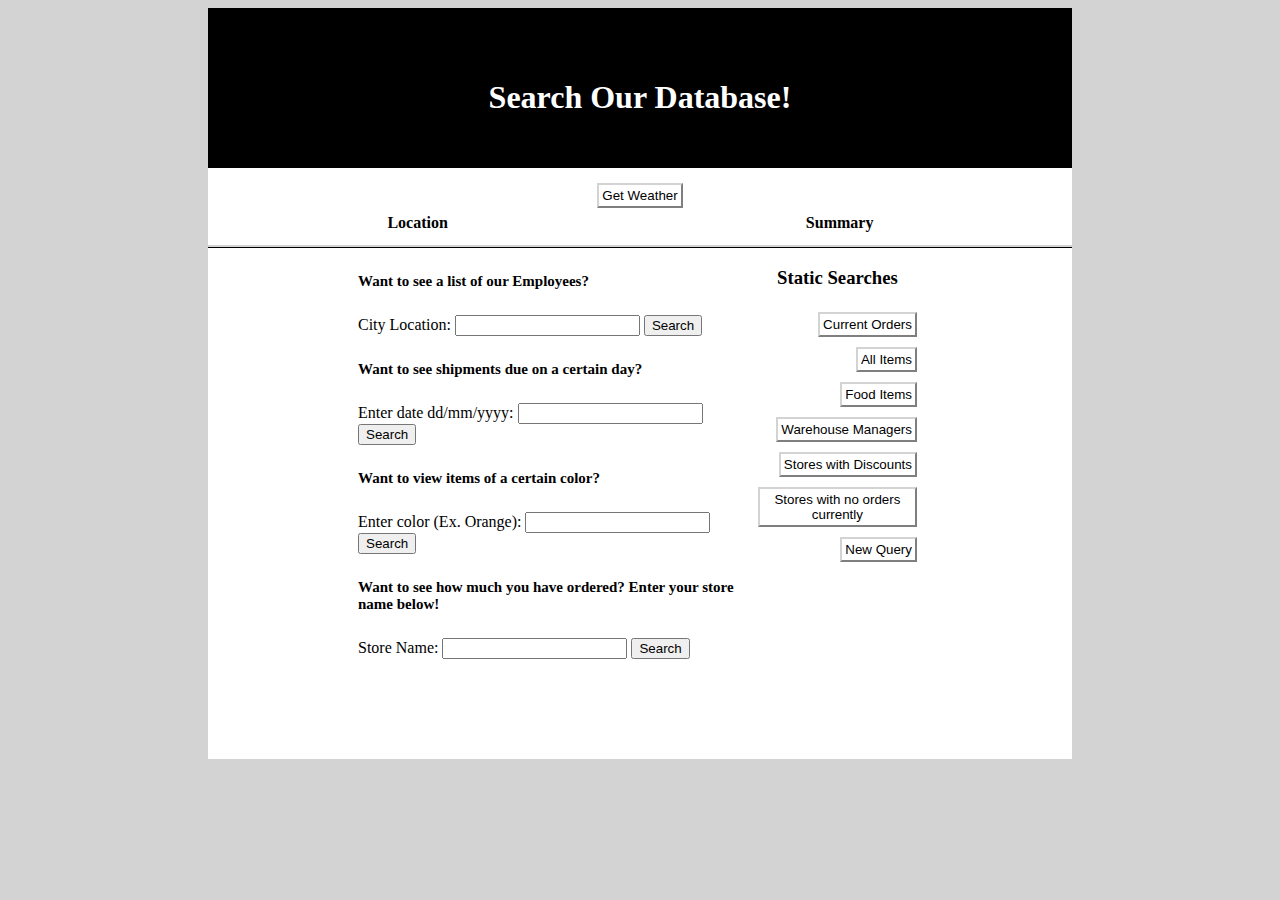
<file: queries.html>
<!DOCTYPE html>
<html lang="en">

<head>
	<meta charset="utf-8">
	<title>Food Distribution Center</title>
	<!-- Bootstrap core CSS -->
	<script src="./loadpage.js"></script>
	<script src="./weather.js"></script>
	<script src="http://ajax.googleapis.com/ajax/libs/jquery/1.11.1/jquery.min.js"></script>
	<script src="https://cdn.datatables.net/1.10.20/js/jquery.dataTables.min.js"></script>
	<link href="https://cdn.datatables.net/1.10.20/css/jquery.dataTables.min.css" rel="stylesheet">
	<link href="style.css" rel="stylesheet" type="text/css">
	<div class="title">
		<center>
			<h1>Search Our Database!<h1>
		</center>
	</div>
</head>

<body>
	<div class = "weather">
		<center><button class="send" onclick="getdata('https://api.darksky.net/forecast/6dd2bf9a7b2c31eb5ebcd8e1b9daebf7/43.8971,-78.8658')">Get
				Weather</button></center>
		<table id="weatherdata" class="display" cellspacing="0" width="100%">
			<tr>
				<th>Location</th>
				<th>Summary</th>
			</tr>
			<tr>
				<th id="Location"></th>
				<th id="Hourly"></th>
			</tr>
		</table>
	</div>
	<div class="line"></div>
	<div class="queries">
		<div class="typequeries">
			<h5>Want to see a list of our Employees?</h5>
			City Location: <input type="text" id="name" onfocus="this.value=''">
			<button onclick="callpage(1)">Search</button><br>
			<h5>Want to see shipments due on a certain day?</h5>
			Enter date dd/mm/yyyy: <input type="text" id="date">
			<button onclick="callpage(2)">Search</button><br>

			<h5>Want to view items of a certain color?</h5>
			Enter color (Ex. Orange): <input type="text" id="color">
			<button onclick="callpage(3)">Search</button><br></P>

			<h5>Want to see how much you have ordered? Enter your store name
				below!</h5>
			Store Name: <input type="text" id="sname">
			<button onclick="callpage(4)">Search</button>
		</div>
		<div class="buttonqueries" align = "right">
			<center>
				<h3>Static Searches</h3>
			</center>
				<button class="send" onclick="loadpage('./api/api.php?num=2')">Current Orders</button><br>
				<button class="send" onclick="loadpage('./api/api.php?num=3')">All
					Items</button><br>
				<button class="send" onclick="loadpage('./api/api.php?num=4')">Food
					Items</button><br>
				<button class="send" onclick="loadpage('./api/api.php?num=5')">Warehouse
					Managers</button><br>
				<button class="send" onclick="loadpage('./api/api.php?num=9')">Stores
					with Discounts</button><br>
				<button class="send" onclick="loadpage('./api/api.php?num=7')">Stores
					with no orders currently</button><br>
				<button class="send" onclick="removeTable()">New Query</button><br><br>
		</div>
	</div>
	<br>
	<br>
	<center>
		<table id="outtable" class="display" cellspacing="0" width="100%"></table>
	</center>
	<script type="text/javascript">
		function callpage(i) {
			if (i == 1) {
				var name = document.getElementById('name').value;
				//console.log(name);
				var url = './api/api.php?num=1&name=' + name;
			}
			if (i == 2) {
				var date = document.getElementById('date').value;
				console.log(name);
				var url = './api/api.php?num=6&date=' + date;
			}
			if (i == 3) {
				var color = document.getElementById('color').value;
				console.log(color);
				var url = './api/api.php?num=8&color=' + color;
			}
			if (i == 4) {
				var sname = document.getElementById('sname').value;
				console.log(sname);
				var url = './api/api.php?num=10&sname=' + sname;
			}
			loadpage(url);
		}
	</script>
</body>

</html>
</file>
<file: style.css>
h5 {
    font-size: 15px;
}
h1 {
    color: white;
}
div.title{
    background-color: black;
    padding-left: 30px;
    padding-right:30px;
    padding-top:50px;
    padding-bottom:30px;
}
button.send {
    border-color: lightgrey;
    background: white;
    padding:3px;
    margin: 5px;
    color: black;
}
body {
    padding-right: 200px;
    padding-left: 200px;
    background-color: lightgrey;
}
div.typequeries {
    float: left;
}

div.buttonqueries{
    float: left;
    }
div.queries{
    display: grid;
    grid-template-columns: 70% 30%;
    padding-left: 150px;
    padding-right: 150px;
    padding-bottom: 100px;
    background-color: white;    
}
div.weather{
    background-color: white;
    padding: 10px;
}
.line{
    border-bottom: 1px solid black;
    padding: 1px
}
</file>
